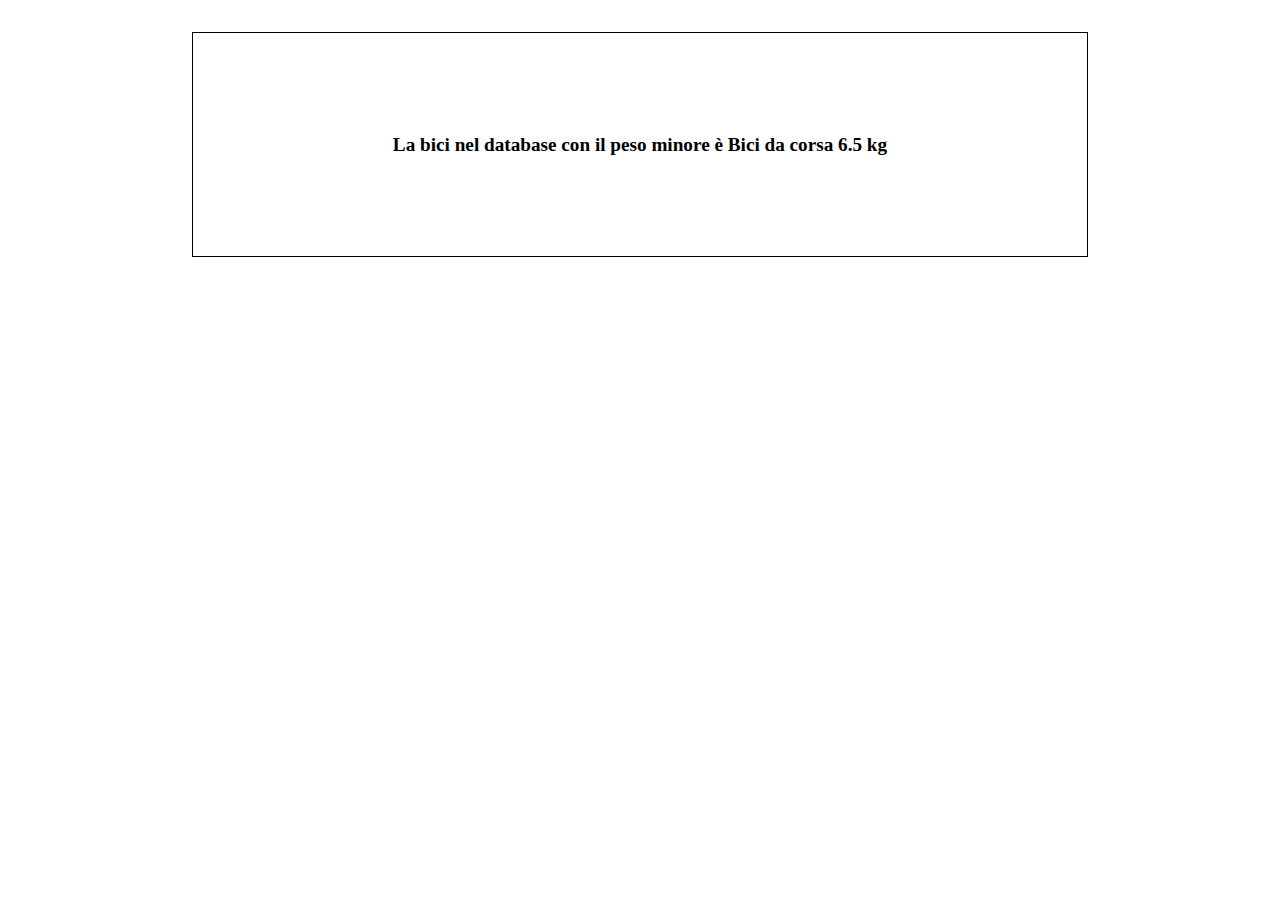
<file: jsnack1/index.html>
<!DOCTYPE html>
<html lang="en">
<head>
  <meta charset="UTF-8">
  <meta http-equiv="X-UA-Compatible" content="IE=edge">
  <meta name="viewport" content="width=device-width, initial-scale=1.0">
  <link rel="stylesheet" href="./style.css">
  <title>Bikes</title>
</head>
<body>
  
  <div id="bikes">
  </div>

  <script type="text/javascript" src="./main.js"></script>
</body>
</html>
</file>
<file: jsnack1/style.css>
*{padding: 0; margin: 0; box-sizing: border-box;}

#bikes{
  max-width: 70%;
  margin: 2em auto;
  height: 25vh;
  border: 1px solid black;
  display: flex;
  justify-content: center;
  align-items: center;
}

.bikes{font-weight: 700; font-size: 1.2rem;}
</file>
